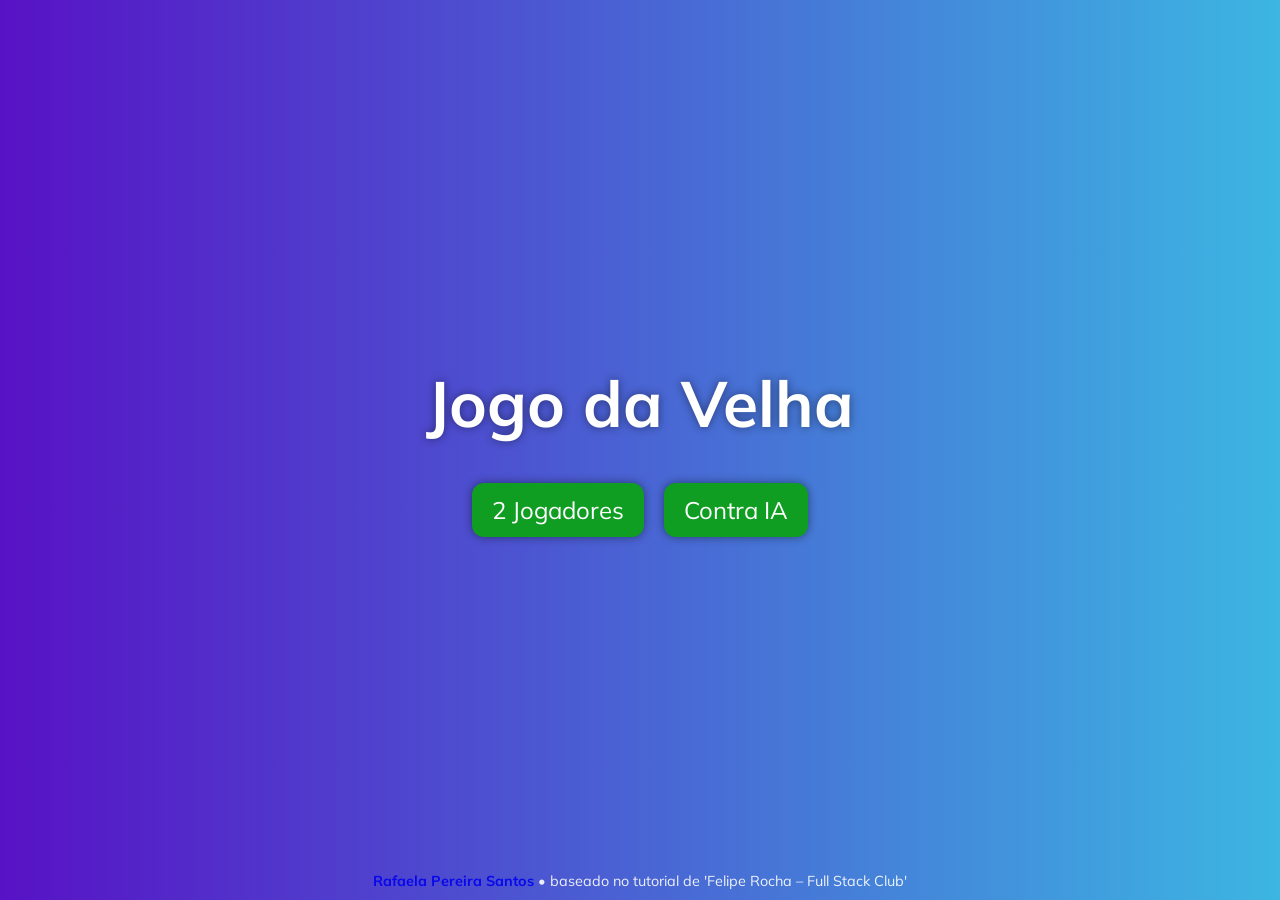
<file: index.html>
<!DOCTYPE html>
<html lang="pt-BR">
  <head>
    <meta charset="UTF-8">
    <meta name="viewport" content="width=device-width, initial-scale=1.0">
    <title>Jogo da Velha - Menu</title>
    <link rel="stylesheet" href="./style.css">
    <link href="https://fonts.googleapis.com/css2?family=Mulish:wght@300;400;500;600;700;900&display=swap" rel="stylesheet">
  </head>
  <body>
    <div class="menu-container">
      <h1 class="menu-title">Jogo da Velha</h1>
      <div class="menu-buttons">
        <a href="./version1/index.html" class="menu-button">2 Jogadores</a>
        <a href="./version2/index.html" class="menu-button">Contra IA</a>
      </div>
      <p class="creditos">
        <b>
          <a href="https://github.com/devrafaela" target="_blank" rel="noopener noreferrer">
            Rafaela Pereira Santos
          </a>
        </b> • baseado no tutorial de 'Felipe Rocha – Full Stack Club'
      </p>
    </div>
  </body>
</html>
</file>
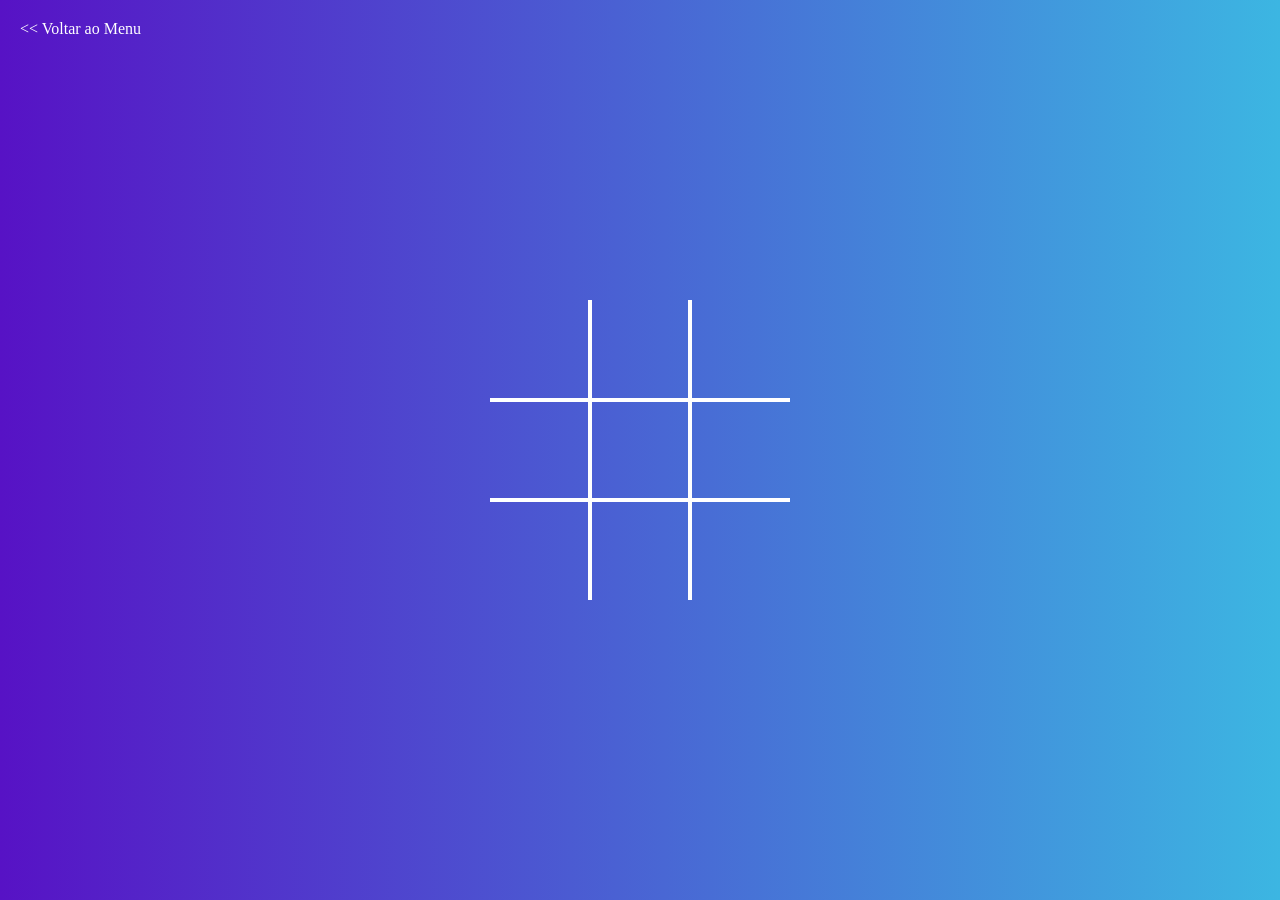
<file: version1/index.html>
<!DOCTYPE html>
<html lang="pt-BR">
  <head>
    <meta charset="UTF-8">
    <meta name="viewport" content="width=device-width, initial-scale=1.0">
    <link rel="stylesheet" href="./style.css">
    <title>Jogo da Velha</title>
    <link href="https://fonts.googleapis.com/css2?family=Mulish:wght@300;400;500;600;700;900&display=swap" rel="stylesheet">

  </head>
  <body>

    <!-- Botão voltar ao menu -->
    <span class="back-to-menu" id="backToMenu">&lt;&lt; Voltar ao Menu</span>

    <!-- Tabuleiro -->
    <div class="board" data-board>
      <div class="cell" data-cell></div>
      <div class="cell" data-cell></div>
      <div class="cell" data-cell></div>
      <div class="cell" data-cell></div>
      <div class="cell" data-cell></div>
      <div class="cell" data-cell></div>
      <div class="cell" data-cell></div>
      <div class="cell" data-cell></div>
      <div class="cell" data-cell></div>
    </div>

      <div class="winning-message" data-winning-message>
        <p class="winning-message-text" data-winning-message-text>X Venceu!</p>
        <button class="winning-message-button" data-restart-button>Reiniciar</button>
      </div>

    <script src="./script.js"></script>
  </body>
</html>
</file>
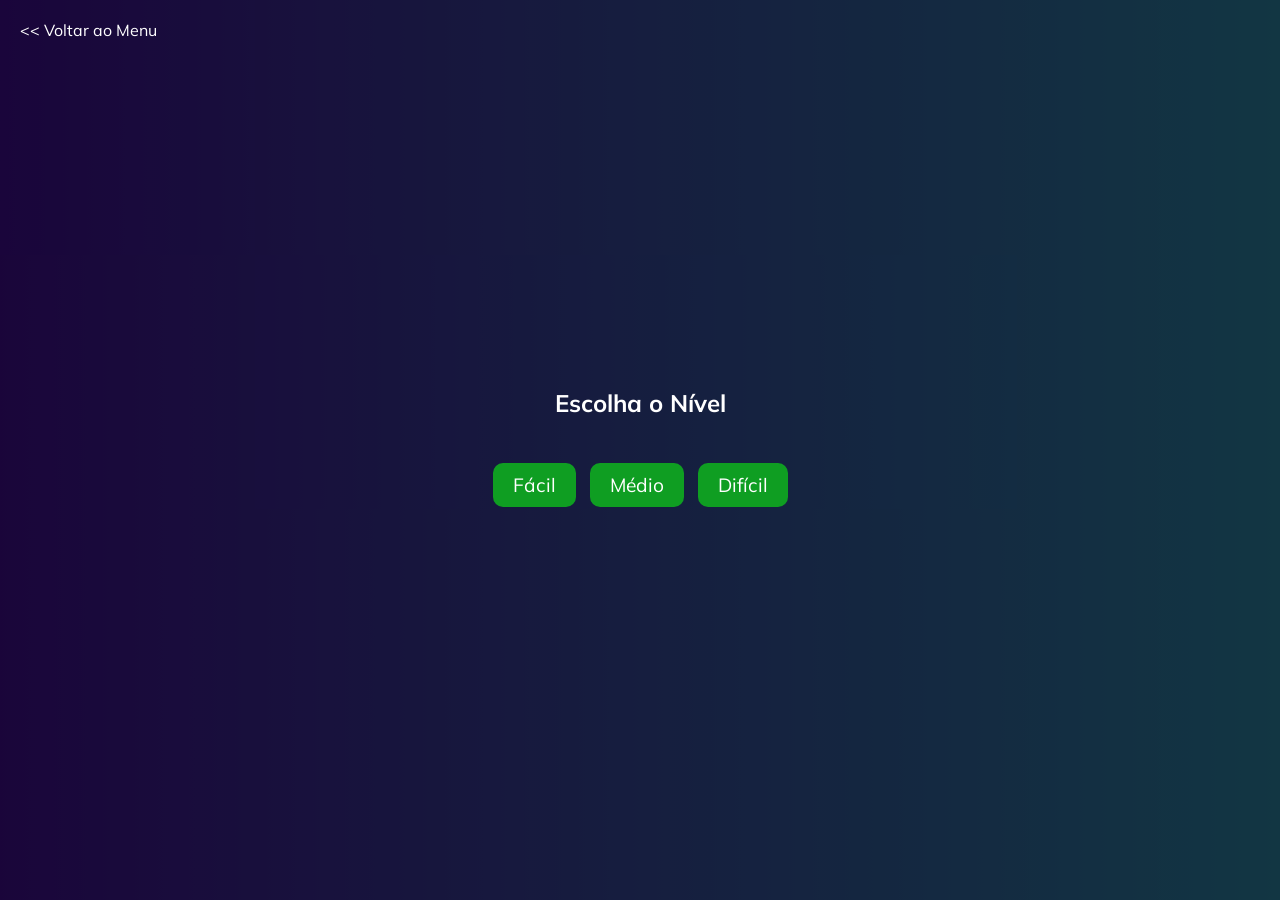
<file: version2/index.html>
<!DOCTYPE html>
<html lang="pt-BR">
<head>
  <meta charset="UTF-8">
  <meta name="viewport" content="width=device-width, initial-scale=1.0">
  <title>Jogo da Velha - Contra IA</title>
  <link rel="stylesheet" href="style.css">
  <link href="https://fonts.googleapis.com/css2?family=Mulish:wght@300;400;500;600;700;900&display=swap" rel="stylesheet">
</head>
<body>

  <!-- Modal de escolha de nível -->
  <div class="level-modal" data-level-modal>

    <!-- Botão voltar ao menu -->
    <span class="back-to-menu" id="backToMenu">&lt;&lt; Voltar ao Menu</span>

    <h2>Escolha o Nível</h2>
    <div class="level-buttons">
      <button data-level="easy">Fácil</button>
      <button data-level="medium">Médio</button>
      <button data-level="hard">Difícil</button>
    </div>
  </div>

  <!-- Tabuleiro -->
  <div class="board" data-board>
    <div class="cell" data-cell></div>
    <div class="cell" data-cell></div>
    <div class="cell" data-cell></div>
    <div class="cell" data-cell></div>
    <div class="cell" data-cell></div>
    <div class="cell" data-cell></div>
    <div class="cell" data-cell></div>
    <div class="cell" data-cell></div>
    <div class="cell" data-cell></div>
  </div>

  <!-- Mensagem de vitória -->
  <div class="winning-message" data-winning-message>
    <p class="winning-message-text" data-winning-message-text></p>
    <div class="winning-buttons">
      <button class="winning-message-button" data-restart-button>Reiniciar</button>
      <button class="winning-message-button" data-change-level-button>Escolher Nível</button>
    </div>
  </div>

  <script src="script.js"></script>
</body>
</html>
</file>
<file: style.css>
* {
  box-sizing: border-box;
  margin: 0;
  padding: 0;
}

body {
  height: 100vh;
  width: 100vw;
  background: linear-gradient(
    90deg, 
    rgb(87, 18, 197) 0%, 
    rgb(60, 182, 226) 100%
  );
  display: flex;
  justify-content: center;
  align-items: center;
}

.menu-container {
  display: flex;
  flex-direction: column;
  justify-content: center;
  align-items: center;
}

.menu-title {
  font-family: 'Mulish', sans-serif;
  font-size: 4rem;
  color: white;
  margin-bottom: 40px;
  text-shadow: 0 0 10px rgba(0,0,0,0.45);
}

.menu-buttons {
  display: flex;
  gap: 20px;
}

.menu-button {
  font-family: 'Mulish', sans-serif;
  font-size: 1.5rem;
  background-color: rgba(15, 158, 34, 1);
  padding: 12px 20px;
  border-radius: 12px;
  color: white;
  text-decoration: none;
  box-shadow: 0 0 10px rgba(0,0,0,0.45);
  transition: 0.3s ease;
}

.menu-button:hover {
  background-color: white;
  color: rgba(15, 158, 34, 1);
}

/* Créditos */
.creditos {
  position: fixed;      /* fixa no viewport */
  bottom: 10px;         /* distância do rodapé */
  left: 50%;            /* centraliza horizontalmente */
  transform: translateX(-50%); /* ajusta o centro exato */
  opacity: 0.9;
  font-size: 0.9rem;
  color: #ffffff;
  text-align: center;
  font-family: 'Mulish', sans-serif;
  white-space: nowrap; /* evita quebra de linha */
}

.creditos a {
  text-decoration: none;
  animation: rainbow 3s linear infinite;
  transition: all 0.3s ease;
}

.creditos a:hover {
  text-decoration: underline;
  color: #000000;
}

@keyframes rainbow {
  0%   { color: #ff4d4d; }   /* vermelho vivo */
  25%  { color: #ff8c1a; }   /* laranja */
  50%  { color: #ffd11a; }   /* amarelo */
  75%  { color: #ff751a; }   /* laranja mais escuro */
  100% { color: #ff4d4d; }   /* vermelho de volta */
}
</file>
<file: version1/style.css>
* {
  box-sizing: border-box;
  margin: 0;
  padding: 0;
}

body {
  height: 100vh;
  width: 100vw;
  background: linear-gradient(
    90deg, 
    rgb(87, 18, 197) 0%, 
    rgb(60, 182, 226) 100%);
}

.board {
  display: grid;
  width: 100%;
  height: 100%;
  justify-content: center;
  align-content: center;
  justify-items: center;
  align-items: center;
  grid-template-columns: repeat(3, auto);
}

.board.x .cell:not(.x):not(.circle):hover::after,
.board.x .cell:not(.x):not(.circle):hover::before,
.board.circle .cell:not(.x):not(.circle):hover::after,
.board.circle .cell:not(.x):not(.circle):hover::before {
  background: rgba(255, 255, 255, 0.3) !important;
}

/*Celula*/
.cell {
  width: 100px;
  height: 100px;
  border: 2px solid white;
  display: flex;
  justify-content: center;
  align-items: center;
  position: relative;
}

.cell.x, 
.cell.circle {
  cursor: not-allowed;
}

.cell:nth-child(1),
.cell:nth-child(2),
.cell:nth-child(3) {
  border-top: none;
}

.cell:nth-child(1),
.cell:nth-child(4),
.cell:nth-child(7) {
  border-left: none;
}

.cell:nth-child(3),
.cell:nth-child(6),
.cell:nth-child(9) {
  border-right: none;
}

.cell:nth-child(7),
.cell:nth-child(8),
.cell:nth-child(9) {
  border-bottom: none;
}

/* X */
.cell.x::before,
.cell.x::after,
.board.x .cell:not(.x):not(.circle):hover::after,
.board.x .cell:not(.x):not(.circle):hover::before {
  content: "";
  height: calc(100px * 0.15);
  width: calc(100px * 0.9);
  background: white;
  position: absolute;
}

.cell.x::before,
.board.x .cell:not(.x):not(.circle):hover::before {
  transform: rotate(45deg);
}

.cell.x::after,
.board.x .cell:not(.x):not(.circle):hover::after {
  transform: rotate(-45deg);
}

/* Circle */
.cell.circle::before,
.cell.circle::after,
.board.circle .cell:not(.x):not(.circle):hover::after,
.board.circle .cell:not(.x):not(.circle):hover::before {
  content: "";
  height: calc(100px * 0.9);
  width: calc(100px * 0.9);
  background: white;
  position: absolute;
  border-radius: 50%;
}

/*Mensagem de Vitoria*/
.winning-message {
  display: none;
  position: fixed;
  top: 0;
  left: 0;
  right: 0;
  bottom: 0;
  justify-content: center;
  align-items: center;
  background-color: rgba(0, 0, 0, 0.65);
  flex-direction: column;
}

.winning-message-button {
  font-family: Mulish,;
  font-size: 1.8rem;
  background-color: rgba(15, 158, 34, 1);
  padding: 10px 15px;
  cursor: pointer;
  border-radius: 10px;
  border: none;
  margin-top: 16px;
  color: white;
  box-shadow: 0 0 10px rgba(0, 0, 0, 0.45);
}

.winning-message-button:hover {
  background-color: white;
  color: rgba(15, 158, 34, 1);
}

@keyframes blink {
  0%, 50%, 100% {
    color: white;
  }
  25%, 75% {
    color: rgba(15, 158, 34, 1);
  }
}

.winning-message-text {
  color:white;
  font-size: 3.5rem;;
  font-family:'Times New Roman', Times, serif;
  font-weight: 300;
  text-shadow: 0 0 10px rgba(0, 0, 0, 0.45);
  animation: blink 1s infinite;
}

.show-winning-message {
  display: flex;
} 


/* Voltar ao menu */
.back-to-menu {
  position: absolute;
  top: 20px;
  left: 20px;
  color: white;
  cursor: pointer;
  font-size: 1rem;
  transition: 0.2s ease;
}

.back-to-menu:hover {
  text-decoration: underline;
}
</file>
<file: version2/style.css>
/* Reset geral */
* { 
  box-sizing: border-box; 
  margin: 0; 
  padding: 0; 
}

/* Corpo da página */
body {
  height: 100vh;
  width: 100vw;
  background: linear-gradient(90deg, rgb(87, 18, 197) 0%, rgb(60, 182, 226) 100%);
  display: flex;
  justify-content: center;
  align-items: center;
  font-family: 'Mulish', sans-serif;
}

/* Tabuleiro */
.board {
  display: grid;
  width: 100%;
  height: 100%;
  justify-content: center;
  align-content: center;
  justify-items: center;
  align-items: center;
  grid-template-columns: repeat(3, auto);
}

/* Hover X/O nas células vazias */
.board.x .cell:not(.x):not(.circle):hover::after,
.board.x .cell:not(.x):not(.circle):hover::before,
.board.circle .cell:not(.x):not(.circle):hover::after,
.board.circle .cell:not(.x):not(.circle):hover::before {
  content: "";
  position: absolute;
  background: rgba(255, 255, 255, 0.3);
}

/* Hover X */
.board.x .cell:not(.x):not(.circle):hover::before {
  width: calc(100px * 0.9);
  height: calc(100px * 0.15);
  transform: rotate(45deg);
}

.board.x .cell:not(.x):not(.circle):hover::after {
  width: calc(100px * 0.9);
  height: calc(100px * 0.15);
  transform: rotate(-45deg);
}

/* Hover Circle */
.board.circle .cell:not(.x):not(.circle):hover::before,
.board.circle .cell:not(.x):not(.circle):hover::after {
  width: calc(100px * 0.9);
  height: calc(100px * 0.9);
  border-radius: 50%;
}

/* Células */
.cell {
  width: 100px;
  height: 100px;
  border: 2px solid white;
  display: flex;
  justify-content: center;
  align-items: center;
  position: relative;
}

.cell.x, .cell.circle { cursor: not-allowed; }

.cell:nth-child(1), .cell:nth-child(2), .cell:nth-child(3) { border-top: none; }
.cell:nth-child(1), .cell:nth-child(4), .cell:nth-child(7) { border-left: none; }
.cell:nth-child(3), .cell:nth-child(6), .cell:nth-child(9) { border-right: none; }
.cell:nth-child(7), .cell:nth-child(8), .cell:nth-child(9) { border-bottom: none; }

/* X */
.cell.x::before, .cell.x::after {
  content: "";
  height: calc(100px * 0.15);
  width: calc(100px * 0.9);
  background: white;
  position: absolute;
}

.cell.x::before { transform: rotate(45deg); }
.cell.x::after { transform: rotate(-45deg); }

/* Circle */
.cell.circle::before, .cell.circle::after {
  content: "";
  height: calc(100px * 0.9);
  width: calc(100px * 0.9);
  background: white;
  position: absolute;
  border-radius: 50%;
}

/* Mensagem de vitória */
.winning-message {
  display: none;
  position: fixed;
  top:0; left:0; right:0; bottom:0;
  justify-content: center;
  align-items: center;
  background-color: rgba(0,0,0,0.65);
  flex-direction: column;
  z-index: 10;
}

.winning-message-text {
  color: white;
  font-size: 3.5rem;
  font-family: 'Times New Roman', Times, serif;
  font-weight: 300;
  text-shadow: 0 0 10px rgba(0,0,0,0.45);
  margin-bottom: 20px;
  animation: blink 1s infinite;
}

.winning-buttons {
  display: flex;
  gap: 10px;
}

.winning-message-button {
  font-family: 'Mulish', sans-serif;
  font-size: 1.8rem;
  background-color: rgba(15,158,34,1);
  padding: 10px 15px;
  cursor: pointer;
  border-radius: 10px;
  border: none;
  color: white;
  box-shadow: 0 0 10px rgba(0,0,0,0.45);
  transition: 0.3s ease;
}

.winning-message-button:hover {
  background-color: white;
  color: rgba(15,158,34,1);
}

/* Animação X/Y */
@keyframes blink {
  0%,50%,100% { color:white; }
  25%,75% { color: rgba(15,158,34,1); }
}

/* Modal de Nível */
.level-modal {
  position: fixed;
  top:0; left:0; right:0; bottom:0;
  background: rgba(0,0,0,0.7);
  display: none;
  justify-content: center;
  align-items: center;
  flex-direction: column;
  gap: 20px;
  z-index: 20;
}

.level-modal h2 { color:white; margin-bottom:20px; }

.level-buttons button {
  font-family: 'Mulish', sans-serif;
  font-size: 1.2rem;
  padding: 10px 20px;
  margin: 5px;
  border-radius: 10px;
  border: none;
  cursor: pointer;
  background-color: rgba(15,158,34,1);
  color: white;
  transition: 0.3s ease;
}

.level-buttons button:hover {
  background-color: white;
  color: rgba(15,158,34,1);
}

/* Voltar ao menu no modal */
.back-to-menu {
  position: absolute;
  top: 20px;
  left: 20px;
  color: white;
  cursor: pointer;
  font-size: 1rem;
  transition: 0.2s ease;
  z-index: 30;
}

.back-to-menu:hover {
  text-decoration: underline;
}
</file>
